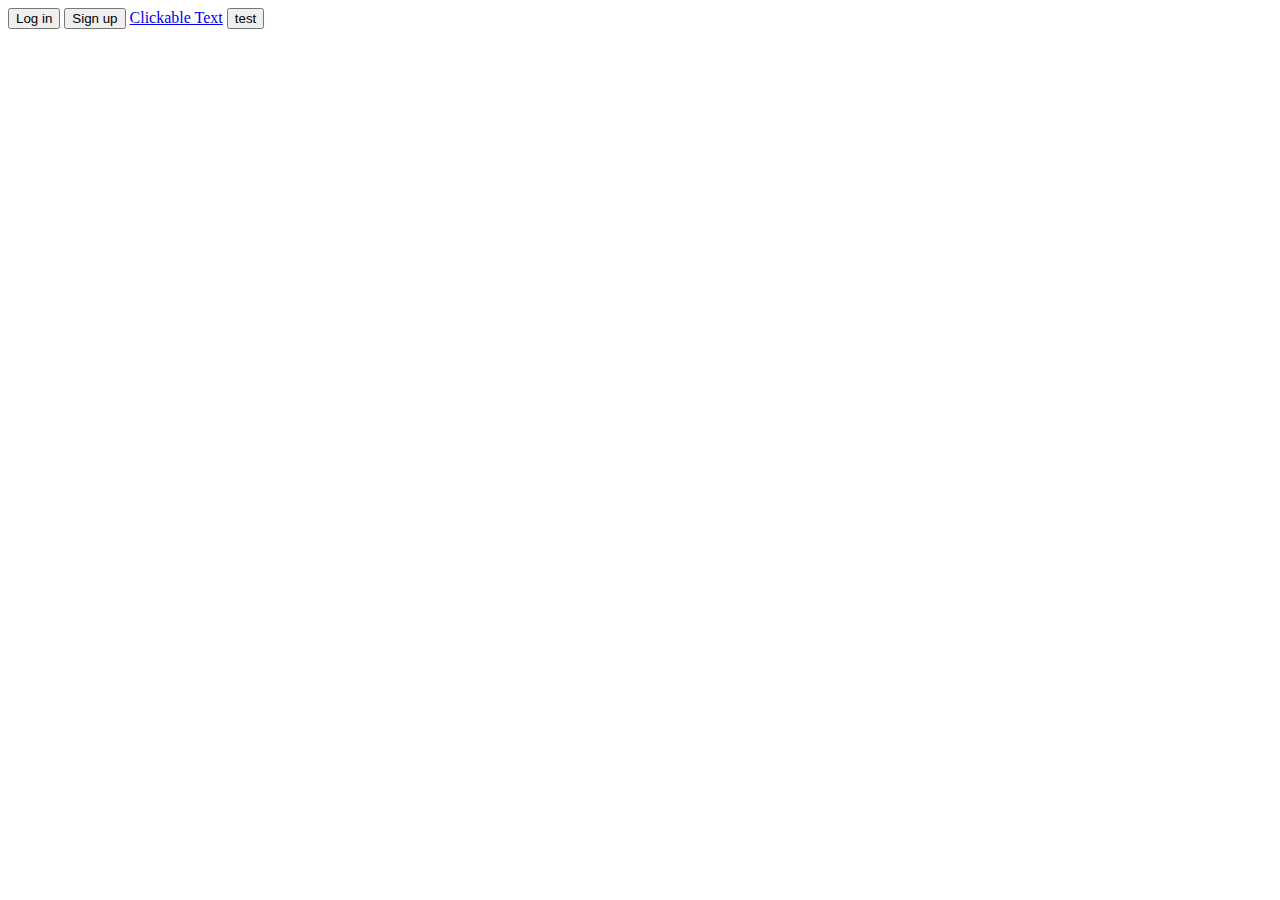
<file: pet_care/out/artifacts/pet_care_war_exploded/index.html>
<!DOCTYPE html>
<html lang="en" xmlns="http://www.w3.org/1999/html">
<head>
    <meta charset="UTF-8">
    <title>Pet Care</title>
    <link rel="icon" type="image/png" href="icons/bone.png">
</head>
<body>
    <div>
        <button id="log-in-btn">Log in</button>
        <button id="sign-up-btn">Sign up</button>
        <a href="visitor.html" class="clickable-text">Clickable Text</a>
        <button id="test"> test </button>
    </div>

    <script src="scripts/index.js"></script>
</body>
</html>
</file>
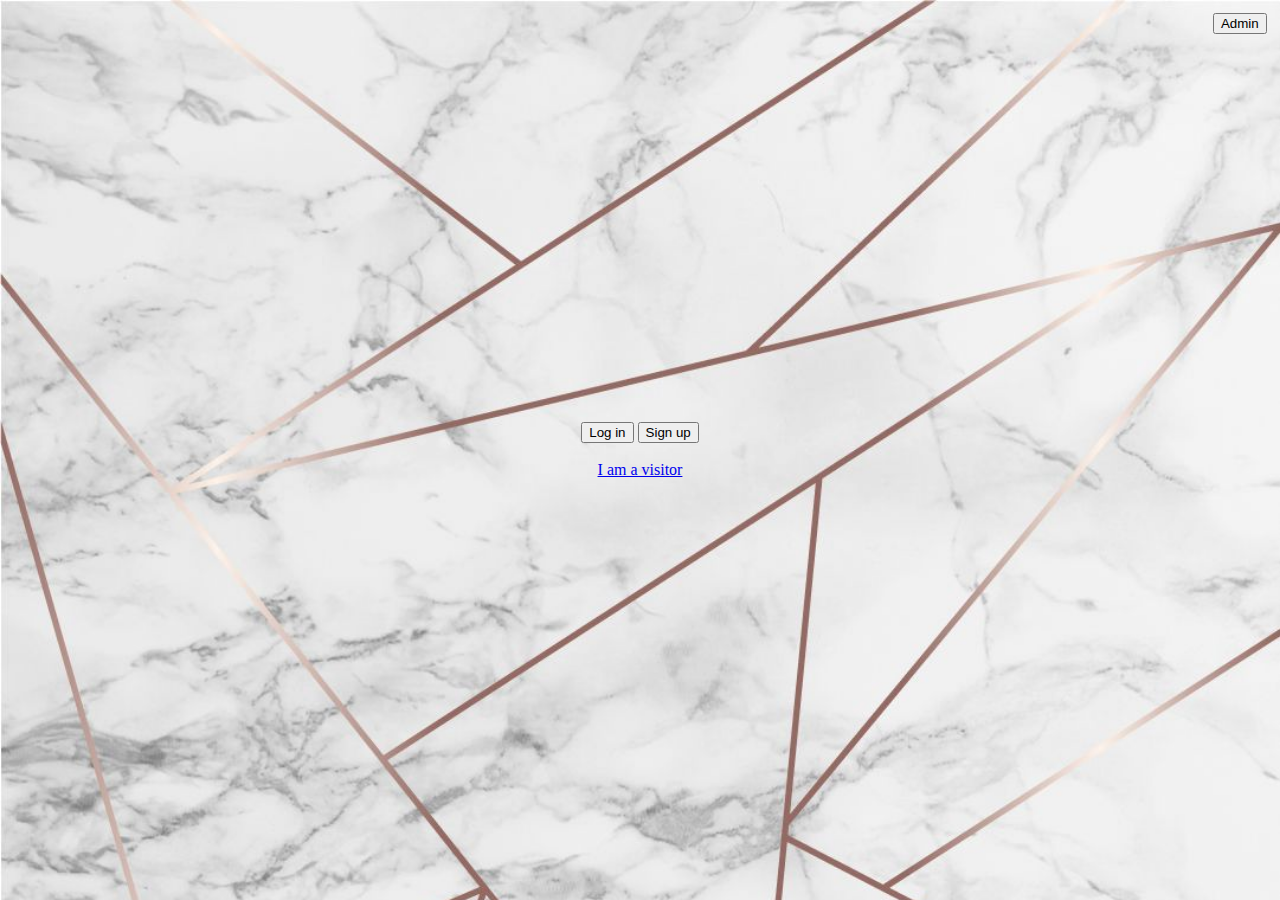
<file: pet_care/src/main/webapp/index.html>
<!DOCTYPE html>
<html lang="en" xmlns="http://www.w3.org/1999/html">
<head>
    <meta charset="UTF-8">
    <title>Pet Care</title>
    <link rel="icon" type="image/png" href="icons/bone.png">
    <link rel="stylesheet" href="styles/index.css">
</head>
<body>
    <div>
        <button id="log-in-btn">Log in</button>
        <button id="sign-up-btn">Sign up</button> <br><br>
        <a href="visitor.html">I am a visitor</a>
        <button id="admin-login-btn">Admin</button>
    </div>

    <script src="scripts/index.js"></script>
</body>
</html>
</file>
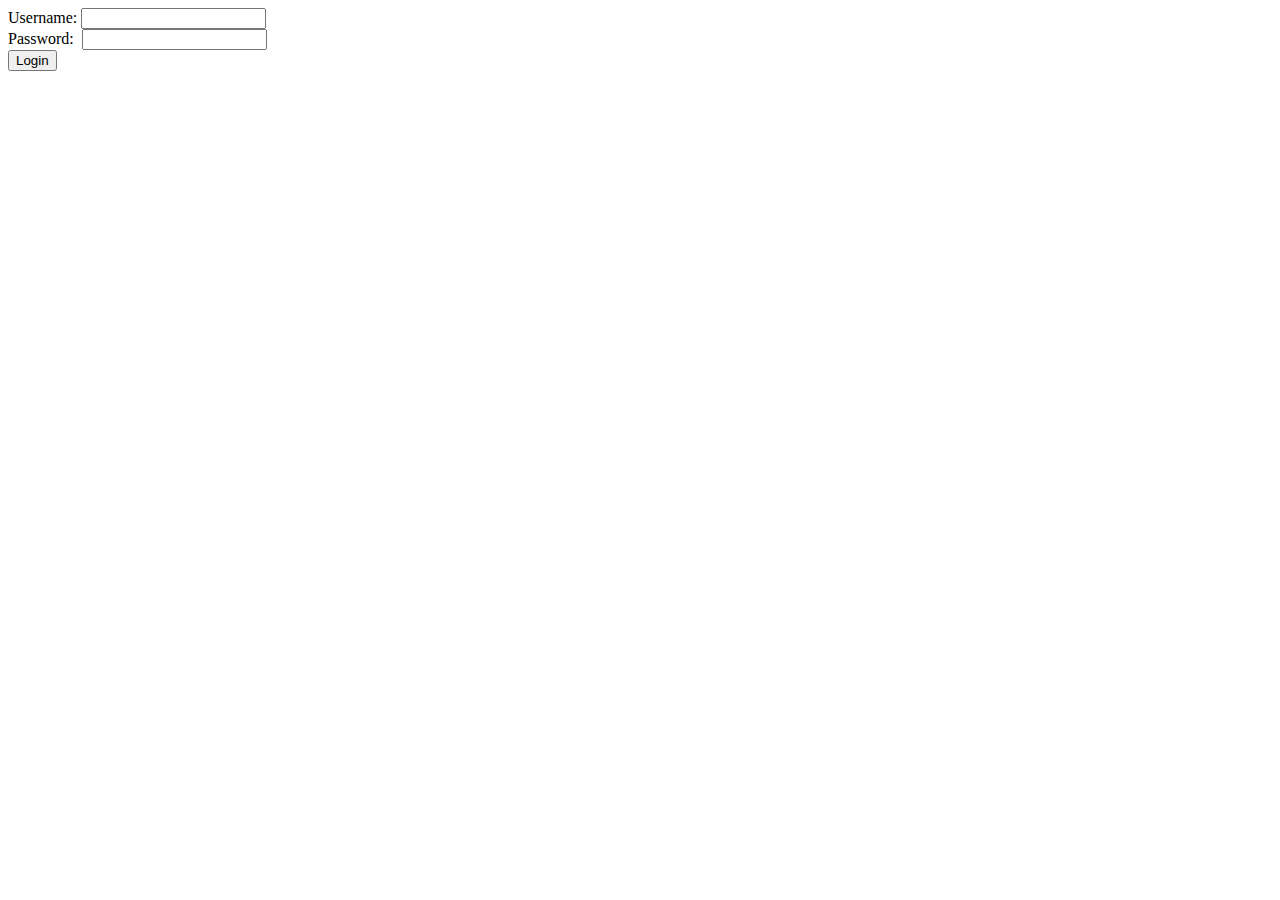
<file: pet_care/out/artifacts/pet_care_war_exploded/login.html>
<!DOCTYPE html>
<html lang="en">
<head>
    <meta charset="UTF-8">
    <title>Log In</title>
    <link rel="icon" type="image/png" href="icons/bone.png">
</head>
<body>
<main id="login-container">
    <section id="form-container">
        <form id="form">
            <div class="uname-container">
                <label for="uname-inpt">Username:</label>
                <input name="username" id="uname-inpt" type="text">
            </div>
            <div class="psw-container">
                <label for="pswd-input">Password:&nbsp;</label>
                <input name="password" id="pswd-input" type="password">
            </div>
            <button type="submit" id="login-btn">Login</button>
        </form>
    </section>
</main>
</body>
</html>
</file>
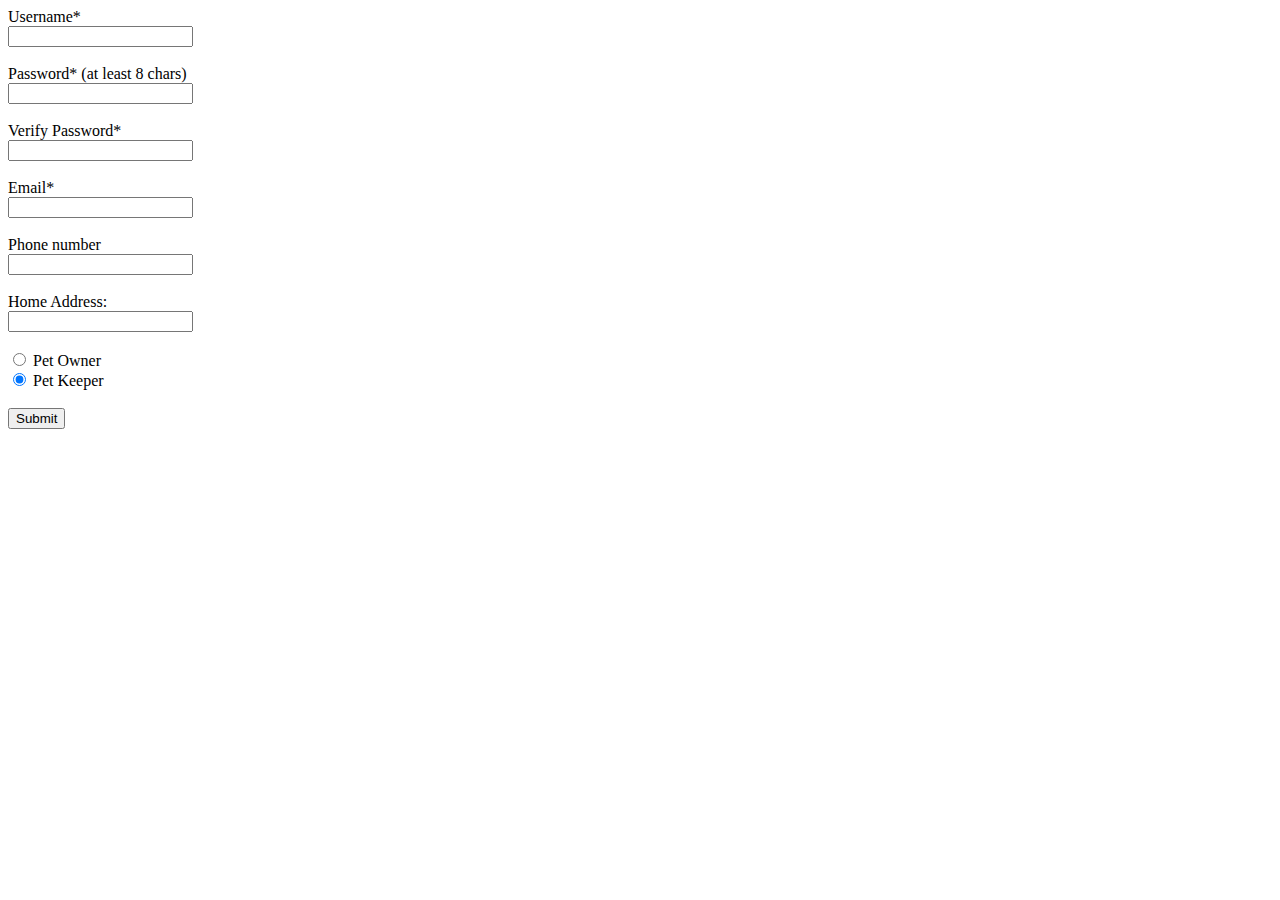
<file: pet_care/out/artifacts/pet_care_war_exploded/signup.html>
<!DOCTYPE html>
<html lang="en" xmlns="http://www.w3.org/1999/html">
<head>
    <meta charset="UTF-8">
    <title>Sign up</title>
    <link rel="icon" type="image/png" href="icons/bone.png">
</head>
<body>

<form id="sign-up-form">

    <div id="user-form-div">
        <label for="username">Username*</label><br>
        <input type="text" id="username" name="username" required><br><br>

        <label id="pass-input-label" for="pass-input">Password* (at least 8 chars)</label><br>
        <input type="password" id="pass-input" name="password"  pattern=".{5,}" required><br><br>

        <label id="verify-pass-label" for="verify-pass-input">Verify Password*</label><br>
        <input type="password" id="verify-pass-input" name="verify-password"  pattern=".{5,}" required><br><br>

        <label for="email">Email*</label><br>
        <input type="email" id="email" name="email_address" required><br><br>

        <label for="phone-number">Phone number</label><br>
        <input type="text" id="phone-number" name="phone_number"><br><br>

        <label for="address">Home Address:</label><br>
        <input id="address" name="street_address"><br><br>

        <input type="radio" id="pet-owner-radio" name="user_type" value="PET_OWNER">
        <label for="pet-owner-radio">Pet Owner</label><br>
        <input type="radio" id="pet-keeper-radio" name="user_type" value="PET_KEEPER" checked="checked">
        <label for="pet-keeper-radio">Pet Keeper</label><br><br>
    </div>


    <div id="pet-form-div">
        <label for="chip-input">Chip SID*</label><br>
        <input type="text" id="chip-input" name="chip_sid" required><br><br>

        <label for="pet-name-input">Name*</label><br>
        <input type="text" id="pet-name-input" name="pet_name" required><br><br>

        <label for="pet-birthday">Day of Birth</label><br>
        <input type="date" id="pet-birthday" name="pet_birthday"><br><br>

        <input type="radio" id="dog-radio" value="DOG" name="pet_type" checked="checked">
        <label for="dog-radio">Dog</label><br>

        <input type="radio" id="cat-radio" value="CAT" name="pet_type">
        <label for="cat-radio">Cat</label><br>

        <input type="radio" id="bunny-radio" value="BUNNY" name="pet_type">
        <label for="bunny-radio">Bunny</label><br>

        <input type="radio" id="fish-radio" value="FISH" name="pet_type">
        <label for="fish-radio">Fish</label><br>

        <input type="radio" id="other-radio" value="OTHER" name="pet_type">
        <label for="other-radio">Other</label><br><br>
    </div>

    <input type="submit" value="Submit">
</form>

<script src="scripts/signup.js"></script>
</body>
</html>
</file>
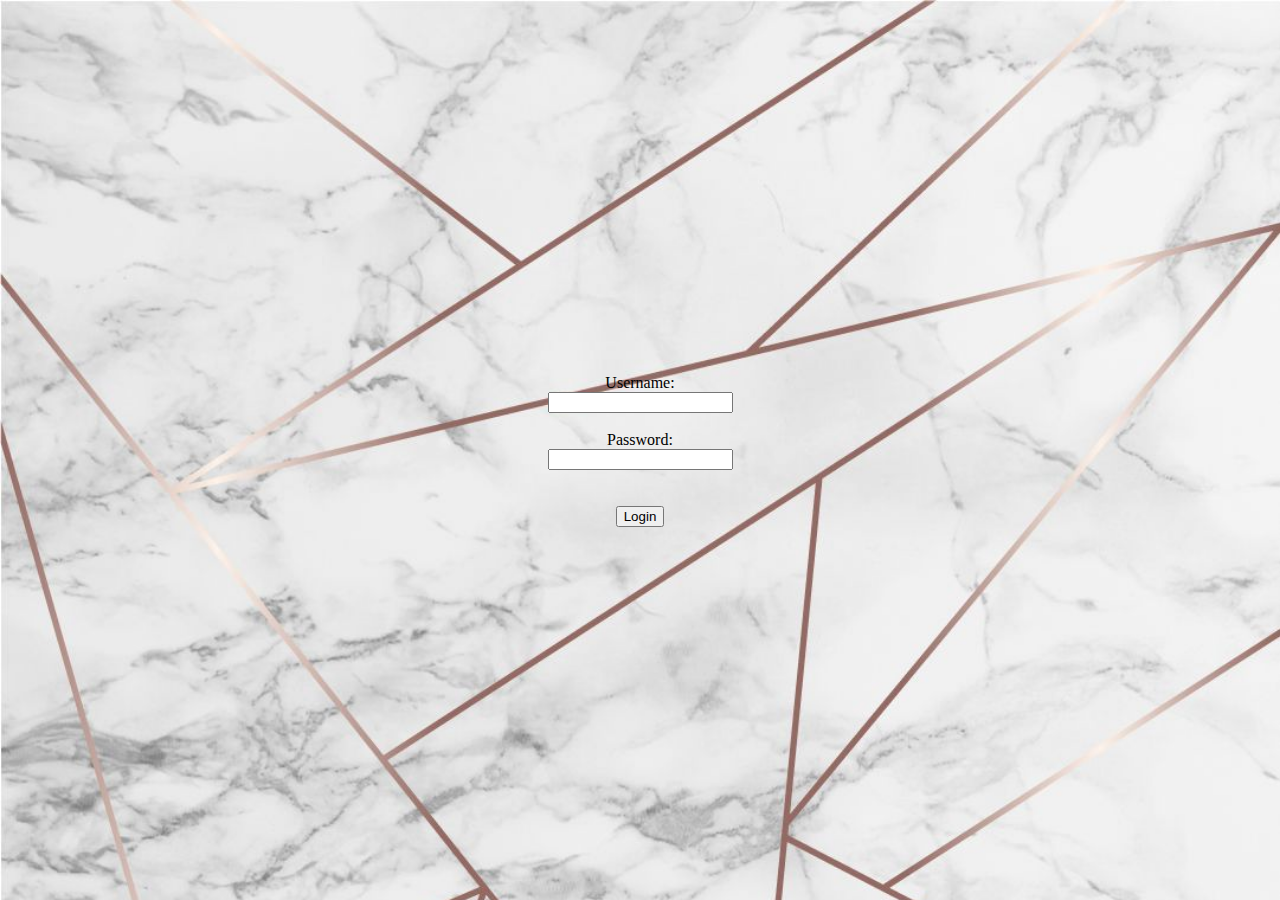
<file: pet_care/src/main/webapp/adminlogin.html>
<!DOCTYPE html>
<html lang="en">
<head>
    <meta charset="UTF-8">
    <title>Title</title>
    <link rel="icon" type="image/png" href="icons/bone.png">
    <link rel="stylesheet" href="styles/userpage.css">
</head>
<body>
<div>
    <form id="admin-login-form">
        <div class="uname-container">
            <label for="username">Username:</label><br>
            <input name="username" id="username" type="text" required>
        </div><br>

        <div class="psw-container">
            <label for="password">Password:</label><br>
            <input name="password" id="password" type="password" required>
        </div><br><br>

        <input id="submit-btn" type="submit" value="Login">
    </form>
</div>
<script src="scripts/adminlogin.js"></script>


</body>
</html>
</file>
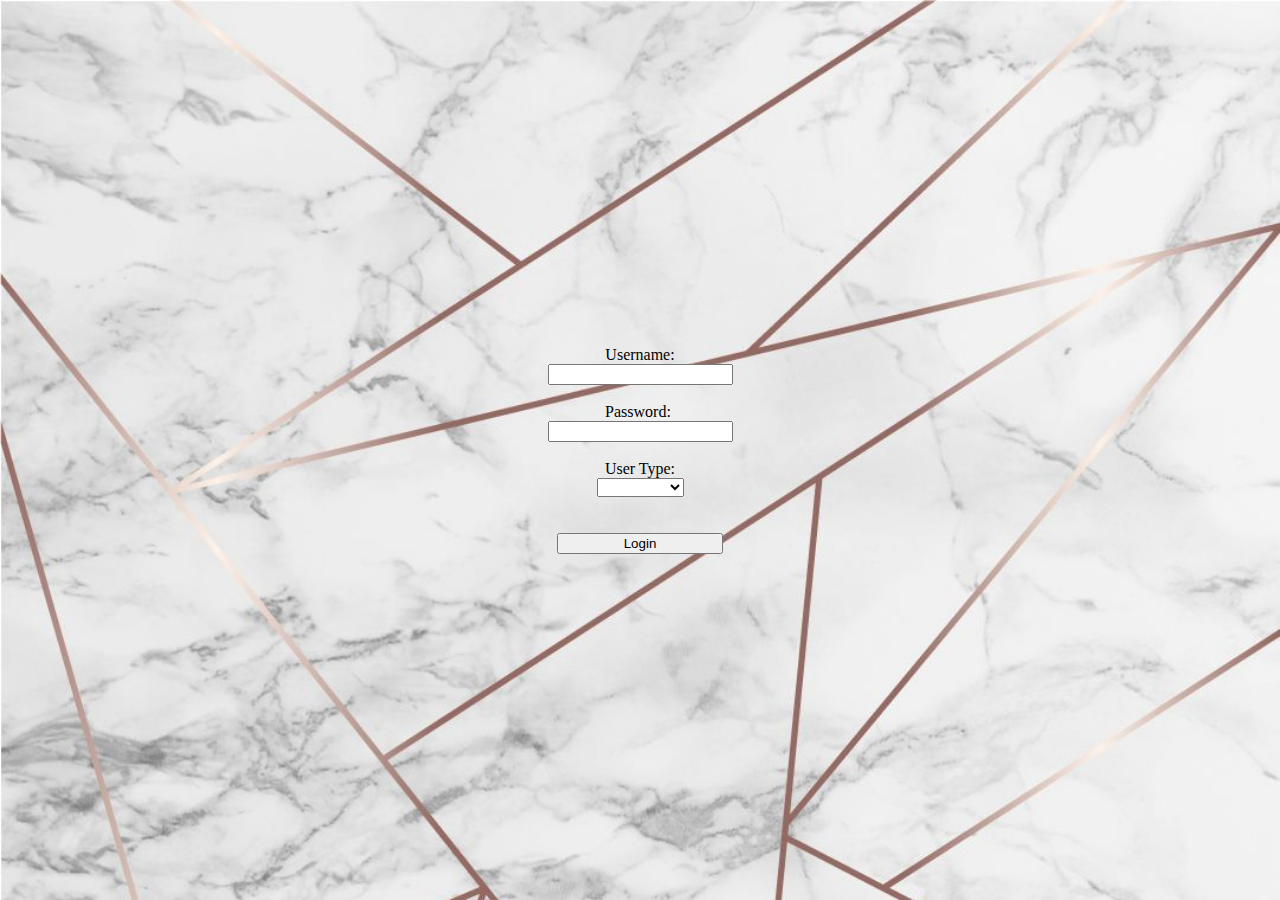
<file: pet_care/src/main/webapp/login.html>
<!DOCTYPE html>
<html lang="en">
<head>
    <meta charset="UTF-8">
    <title>Log In</title>
    <link rel="icon" type="image/png" href="icons/bone.png">
    <link rel="stylesheet" href="styles/login.css">
</head>
<body>

    <div>
        <form id="login-form">
            <div class="uname-container">
                <label for="username">Username:</label><br>
                <input name="username" id="username" type="text" required>
            </div><br>
            <div class="psw-container">
                <label for="password">Password:</label>&nbsp;<br>
                <input name="password" id="password" type="password" required>
            </div><br>
            <div>
            <label for="user">User Type:</label><br>
                <select name="user_type" id="user" required>
                    <option value="" hidden selected></option>
                    <option value="PET_OWNER"> Pet owner</option>
                    <option value="PET_KEEPER"> Pet keeper</option>
                </select>
            </div><br><br>

            <input id="submit-btn" type="submit" value="Login">
        </form>
    </div>
    <script src="scripts/login.js"></script>
</body>
</html>
</file>
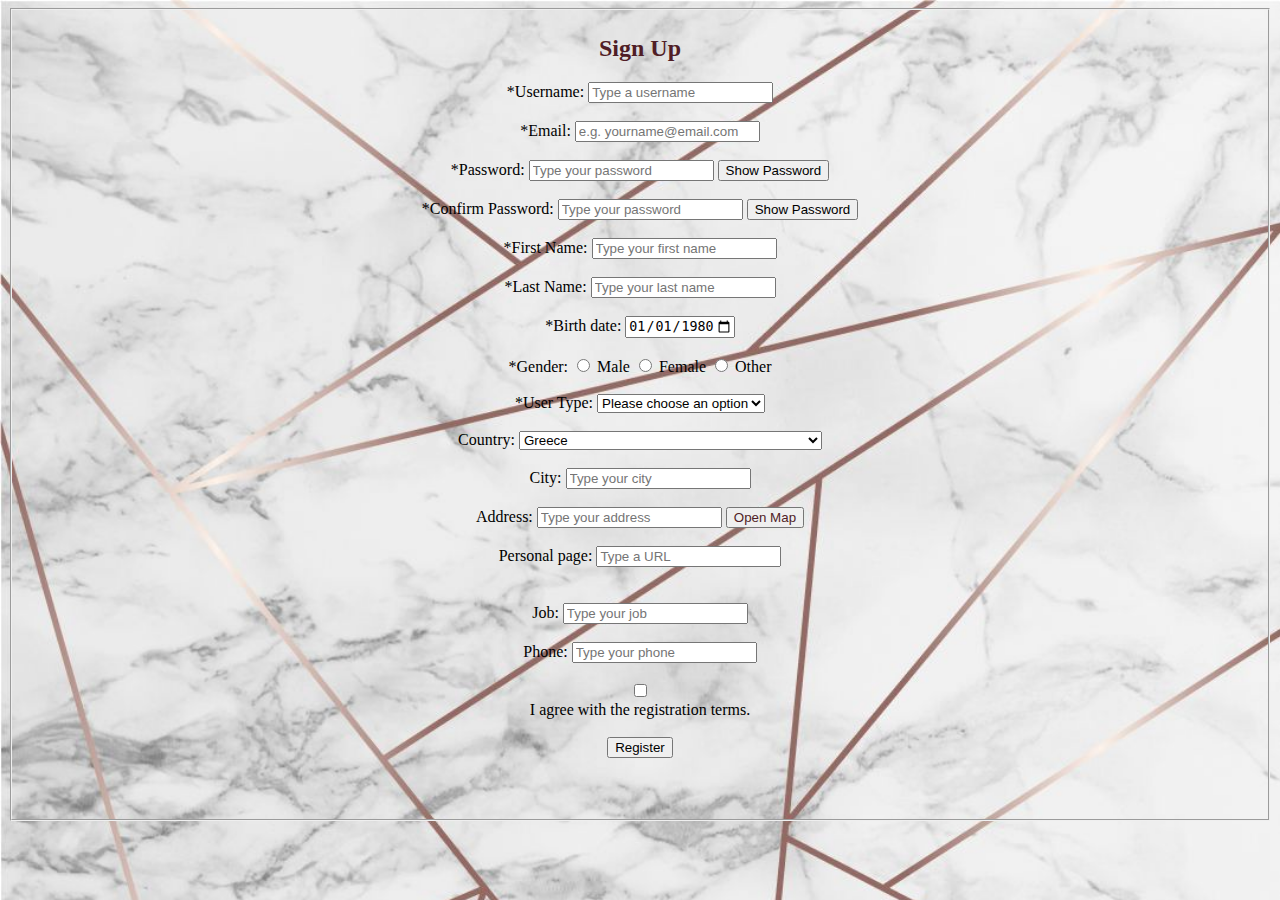
<file: pet_care/src/main/webapp/signup.html>
<!DOCTYPE html>
<html>
<head>

    <link rel="stylesheet" href="styles/signup.css">
    <link rel="icon" type="image/png" href="icons/bone.png">
    <meta name="Author" content="Penny Stathogiannopoulou">
    <meta name="Description" content="This is a user registration page on a platform">
    <meta name="keywords" lang="en-us" content="web programming, CS, UOC, registration page">
    <meta http-equiv="content-type" content="text/html; charset=UTF-8">
    <title>Sign Up</title>
</head>
<body>
<form id="sign-up-form">
    <fieldset>
        <h2>Sign Up</h2>

        <!-- username -->
        <label>*Username:</label>
        <input type="text" minlength="8" name="username" placeholder="Type a username"
               pattern="[^0-9].*" title="8 or more latin characters" required><br><br>

        <!-- email -->
        <label>*Email:</label>
        <input type="email" name="email" placeholder="e.g. yourname@email.com" title="Please enter your email" required><br>
        <span id="message6"></span>
        <span id="message7"></span>
        <span id="message8"></span><br>

        <!-- password -->
        <label>*Password:</label>
        <input type="password" id="password-input" minlength="8" maxlength="15" name="password" placeholder="Type your password"
               pattern="/^[a-zA-Z0-9!@#\$%\^\&*_=+-]$/g" title="8 to 15 characters, it should contain at least one latin character,
                a number and a symbol (eg '#', '$', '%', etc.)" onchange="return Strength()" required>
        <input type="button" id="show-hide-pass-btn" value="Show Password"><br>

        <span id="message2"></span>
        <span id="message3"></span>
        <span id="message4"></span>
        <span id="message5"></span><br>

        <!-- confirm password -->
        <label>*Confirm Password:</label>
        <input type="password" id="confirm-pass-input" minlength="8" maxlength="15" name="confirm" placeholder="Type your password"
               pattern="/^[a-zA-Z0-9!@#\$%\^\&*_=+-]$/g" title="8 to 15 characters, it should contain at least one latin character,
                a number and a symbol (eg '#', '$', '%', etc.)" required>
        <input type="button" id="show-hide-confirm-pass-btn" value="Show Password"><br>
        <span id="message1"></span><br>

        <!-- first name -->
        <label>*First Name:</label>
        <input type="text" minlength="3" maxlength="30" name="firstname" placeholder="Type your first name"
               pattern="[a-zA-Z]*" title="3 to 30 characters" required><br><br>

        <!-- last name -->
        <label>*Last Name:</label>
        <input type="text" minlength="3" maxlength="30" name="lastname" placeholder="Type your last name"
               pattern="[a-zA-Z]*" title="3 to 30 characters" required><br><br>

        <!-- birth date  -->
        <label>*Birth date:</label>
        <input type="date" name="birthdate" value="1980-01-01" min="1920-01-01" max="2007-12-31"
               title="Dates from 01/01/1920 to 12/31/2007" required><br><br>

        <!-- gender -->
        <label>*Gender:</label>
        <input type="radio" id="male-radio" name="gender" value="MALE" required>
        <label for="male-radio">Male</label>
        <input type="radio" id="female-radio" name="gender" value="FEMALE">
        <label for="female-radio">Female</label>
        <input type="radio" id="other-radio" name="gender" value="OTHER">
        <label for="other-radio">Other</label><br><br>

        <!-- user type -->
        <label for="user">*User Type:</label>
        <select name="user_type" id="user" onchange="return changes(event)" required>
            <option value="" hidden selected>Please choose an option</option>
            <option value="PET_OWNER"> Pet owner</option>
            <option value="PET_KEEPER"> Pet keeper</option>
        </select><br><br>

        <!-- property -->
        <span id="prop"><label for="pet_keeper_property" class="keeper_req_label">Property:</label>
            <select id="pet_keeper_property" name="property" class="keeper_req">
                <option id="default-option" name="property" value="" hidden selected>Please choose an option</option>
                <option name="property" value="INTERIOR"> Interior</option>
                <option name="property" value="EXTERIOR"> Exterior</option>
                <option name="property" value="BOTH"> Both</option>
            </select><br><br>
        </span>

        <!-- hosting -->
        <span id="keeper_host_ck_box"><label class="keeper_req_label">Pet hosting:</label>
            <span class="keeper_req">
                <input type="checkbox" id="dog-keeper-ck-box" name="hosting" value="DOG_KEEPER">
                <label for="dog-keeper-ck-box">Dog keeper</label>
                <input type="checkbox" id="cat-keeper-ck-box" name="hosting" value="CAT_KEEPER">
                <label for="cat-keeper-ck-box">Cat keeper</label>
            </span><br>
            <span id="message15"></span><br>
        </span>

        <!-- dogprice -->
        <span id="dogpr">
            <label class="keeper_dog_label">Dog price:</label>
            <input id="dog-price-input" type="text" minlength="1" maxlength="2" class="keeper_dog" name="dogprice" title="0-20€" value="10" pattern="[0-9]|1[0-9]|20"><br><br>
        </span>

        <!-- catprice -->
        <span id="catpr">
            <label class="keeper_cat_label">Cat Price:</label>
            <input id="cat-price-input" type="text" minlength="1" maxlength="2" class="keeper_cat" name="catprice" title="0-15€" value="8" pattern="[0-9]|1[0-5]"><br><br>
        </span>

        <!-- property description -->
        <span id="description">
            <label for="text-description">Property Description:</label><br>
            <textarea id="text-description" name="propertydescription" rows="8" cols="60"></textarea><br><br>
        </span>


        <!-- country -->
        <label for="country">Country:</label>
        <select id="country" name="country" required>
            <option value="AF">Afghanistan</option>
            <option value="AX">Aland Islands</option>
            <option value="AL">Albania</option>
            <option value="DZ">Algeria</option>
            <option value="AS">American Samoa</option>
            <option value="AD">Andorra</option>
            <option value="AO">Angola</option>
            <option value="AI">Anguilla</option>
            <option value="AQ">Antarctica</option>
            <option value="AG">Antigua and Barbuda</option>
            <option value="AR">Argentina</option>
            <option value="AM">Armenia</option>
            <option value="AW">Aruba</option>
            <option value="AU">Australia</option>
            <option value="AT">Austria</option>
            <option value="AZ">Azerbaijan</option>
            <option value="BS">Bahamas</option>
            <option value="BH">Bahrain</option>
            <option value="BD">Bangladesh</option>
            <option value="BB">Barbados</option>
            <option value="BY">Belarus</option>
            <option value="BE">Belgium</option>
            <option value="BZ">Belize</option>
            <option value="BJ">Benin</option>
            <option value="BM">Bermuda</option>
            <option value="BT">Bhutan</option>
            <option value="BO">Bolivia</option>
            <option value="BQ">Bonaire, Sint Eustatius and Saba</option>
            <option value="BA">Bosnia and Herzegovina</option>
            <option value="BW">Botswana</option>
            <option value="BV">Bouvet Island</option>
            <option value="BR">Brazil</option>
            <option value="IO">British Indian Ocean Territory</option>
            <option value="BN">Brunei Darussalam</option>
            <option value="BG">Bulgaria</option>
            <option value="BF">Burkina Faso</option>
            <option value="BI">Burundi</option>
            <option value="KH">Cambodia</option>
            <option value="CM">Cameroon</option>
            <option value="CA">Canada</option>
            <option value="CV">Cape Verde</option>
            <option value="KY">Cayman Islands</option>
            <option value="CF">Central African Republic</option>
            <option value="TD">Chad</option>
            <option value="CL">Chile</option>
            <option value="CN">China</option>
            <option value="CX">Christmas Island</option>
            <option value="CC">Cocos (Keeling) Islands</option>
            <option value="CO">Colombia</option>
            <option value="KM">Comoros</option>
            <option value="CG">Congo</option>
            <option value="CD">Congo, Democratic Republic of the Congo</option>
            <option value="CK">Cook Islands</option>
            <option value="CR">Costa Rica</option>
            <option value="CI">Cote D'Ivoire</option>
            <option value="HR">Croatia</option>
            <option value="CU">Cuba</option>
            <option value="CW">Curacao</option>
            <option value="CY">Cyprus</option>
            <option value="CZ">Czech Republic</option>
            <option value="DK">Denmark</option>
            <option value="DJ">Djibouti</option>
            <option value="DM">Dominica</option>
            <option value="DO">Dominican Republic</option>
            <option value="EC">Ecuador</option>
            <option value="EG">Egypt</option>
            <option value="SV">El Salvador</option>
            <option value="GQ">Equatorial Guinea</option>
            <option value="ER">Eritrea</option>
            <option value="EE">Estonia</option>
            <option value="ET">Ethiopia</option>
            <option value="FK">Falkland Islands (Malvinas)</option>
            <option value="FO">Faroe Islands</option>
            <option value="FJ">Fiji</option>
            <option value="FI">Finland</option>
            <option value="FR">France</option>
            <option value="GF">French Guiana</option>
            <option value="PF">French Polynesia</option>
            <option value="TF">French Southern Territories</option>
            <option value="GA">Gabon</option>
            <option value="GM">Gambia</option>
            <option value="GE">Georgia</option>
            <option value="DE">Germany</option>
            <option value="GH">Ghana</option>
            <option value="GI">Gibraltar</option>
            <option value="GR" selected>Greece</option>
            <option value="GL">Greenland</option>
            <option value="GD">Grenada</option>
            <option value="GP">Guadeloupe</option>
            <option value="GU">Guam</option>
            <option value="GT">Guatemala</option>
            <option value="GG">Guernsey</option>
            <option value="GN">Guinea</option>
            <option value="GW">Guinea-Bissau</option>
            <option value="GY">Guyana</option>
            <option value="HT">Haiti</option>
            <option value="HM">Heard Island and Mcdonald Islands</option>
            <option value="VA">Holy See (Vatican City State)</option>
            <option value="HN">Honduras</option>
            <option value="HK">Hong Kong</option>
            <option value="HU">Hungary</option>
            <option value="IS">Iceland</option>
            <option value="IN">India</option>
            <option value="ID">Indonesia</option>
            <option value="IR">Iran, Islamic Republic of</option>
            <option value="IQ">Iraq</option>
            <option value="IE">Ireland</option>
            <option value="IM">Isle of Man</option>
            <option value="IL">Israel</option>
            <option value="IT">Italy</option>
            <option value="JM">Jamaica</option>
            <option value="JP">Japan</option>
            <option value="JE">Jersey</option>
            <option value="JO">Jordan</option>
            <option value="KZ">Kazakhstan</option>
            <option value="KE">Kenya</option>
            <option value="KI">Kiribati</option>
            <option value="KP">Korea, Democratic People's Republic of</option>
            <option value="KR">Korea, Republic of</option>
            <option value="XK">Kosovo</option>
            <option value="KW">Kuwait</option>
            <option value="KG">Kyrgyzstan</option>
            <option value="LA">Lao People's Democratic Republic</option>
            <option value="LV">Latvia</option>
            <option value="LB">Lebanon</option>
            <option value="LS">Lesotho</option>
            <option value="LR">Liberia</option>
            <option value="LY">Libyan Arab Jamahiriya</option>
            <option value="LI">Liechtenstein</option>
            <option value="LT">Lithuania</option>
            <option value="LU">Luxembourg</option>
            <option value="MO">Macao</option>
            <option value="MK">Macedonia, the Former Yugoslav Republic of</option>
            <option value="MG">Madagascar</option>
            <option value="MW">Malawi</option>
            <option value="MY">Malaysia</option>
            <option value="MV">Maldives</option>
            <option value="ML">Mali</option>
            <option value="MT">Malta</option>
            <option value="MH">Marshall Islands</option>
            <option value="MQ">Martinique</option>
            <option value="MR">Mauritania</option>
            <option value="MU">Mauritius</option>
            <option value="YT">Mayotte</option>
            <option value="MX">Mexico</option>
            <option value="FM">Micronesia, Federated States of</option>
            <option value="MD">Moldova, Republic of</option>
            <option value="MC">Monaco</option>
            <option value="MN">Mongolia</option>
            <option value="ME">Montenegro</option>
            <option value="MS">Montserrat</option>
            <option value="MA">Morocco</option>
            <option value="MZ">Mozambique</option>
            <option value="MM">Myanmar</option>
            <option value="NA">Namibia</option>
            <option value="NR">Nauru</option>
            <option value="NP">Nepal</option>
            <option value="NL">Netherlands</option>
            <option value="AN">Netherlands Antilles</option>
            <option value="NC">New Caledonia</option>
            <option value="NZ">New Zealand</option>
            <option value="NI">Nicaragua</option>
            <option value="NE">Niger</option>
            <option value="NG">Nigeria</option>
            <option value="NU">Niue</option>
            <option value="NF">Norfolk Island</option>
            <option value="MP">Northern Mariana Islands</option>
            <option value="NO">Norway</option>
            <option value="OM">Oman</option>
            <option value="PK">Pakistan</option>
            <option value="PW">Palau</option>
            <option value="PS">Palestinian Territory, Occupied</option>
            <option value="PA">Panama</option>
            <option value="PG">Papua New Guinea</option>
            <option value="PY">Paraguay</option>
            <option value="PE">Peru</option>
            <option value="PH">Philippines</option>
            <option value="PN">Pitcairn</option>
            <option value="PL">Poland</option>
            <option value="PT">Portugal</option>
            <option value="PR">Puerto Rico</option>
            <option value="QA">Qatar</option>
            <option value="RE">Reunion</option>
            <option value="RO">Romania</option>
            <option value="RU">Russian Federation</option>
            <option value="RW">Rwanda</option>
            <option value="BL">Saint Barthelemy</option>
            <option value="SH">Saint Helena</option>
            <option value="KN">Saint Kitts and Nevis</option>
            <option value="LC">Saint Lucia</option>
            <option value="MF">Saint Martin</option>
            <option value="PM">Saint Pierre and Miquelon</option>
            <option value="VC">Saint Vincent and the Grenadines</option>
            <option value="WS">Samoa</option>
            <option value="SM">San Marino</option>
            <option value="ST">Sao Tome and Principe</option>
            <option value="SA">Saudi Arabia</option>
            <option value="SN">Senegal</option>
            <option value="RS">Serbia</option>
            <option value="CS">Serbia and Montenegro</option>
            <option value="SC">Seychelles</option>
            <option value="SL">Sierra Leone</option>
            <option value="SG">Singapore</option>
            <option value="SX">Sint Maarten</option>
            <option value="SK">Slovakia</option>
            <option value="SI">Slovenia</option>
            <option value="SB">Solomon Islands</option>
            <option value="SO">Somalia</option>
            <option value="ZA">South Africa</option>
            <option value="GS">South Georgia and the South Sandwich Islands</option>
            <option value="SS">South Sudan</option>
            <option value="ES">Spain</option>
            <option value="LK">Sri Lanka</option>
            <option value="SD">Sudan</option>
            <option value="SR">Suriname</option>
            <option value="SJ">Svalbard and Jan Mayen</option>
            <option value="SZ">Swaziland</option>
            <option value="SE">Sweden</option>
            <option value="CH">Switzerland</option>
            <option value="SY">Syrian Arab Republic</option>
            <option value="TW">Taiwan, Province of China</option>
            <option value="TJ">Tajikistan</option>
            <option value="TZ">Tanzania, United Republic of</option>
            <option value="TH">Thailand</option>
            <option value="TL">Timor-Leste</option>
            <option value="TG">Togo</option>
            <option value="TK">Tokelau</option>
            <option value="TO">Tonga</option>
            <option value="TT">Trinidad and Tobago</option>
            <option value="TN">Tunisia</option>
            <option value="TR">Turkey</option>
            <option value="TM">Turkmenistan</option>
            <option value="TC">Turks and Caicos Islands</option>
            <option value="TV">Tuvalu</option>
            <option value="UG">Uganda</option>
            <option value="UA">Ukraine</option>
            <option value="AE">United Arab Emirates</option>
            <option value="GB">United Kingdom</option>
            <option value="US">United States</option>
            <option value="UM">United States Minor Outlying Islands</option>
            <option value="UY">Uruguay</option>
            <option value="UZ">Uzbekistan</option>
            <option value="VU">Vanuatu</option>
            <option value="VE">Venezuela</option>
            <option value="VN">Viet Nam</option>
            <option value="VG">Virgin Islands, British</option>
            <option value="VI">Virgin Islands, U.s.</option>
            <option value="WF">Wallis and Futuna</option>
            <option value="EH">Western Sahara</option>
            <option value="YE">Yemen</option>
            <option value="ZM">Zambia</option>
            <option value="ZW">Zimbabwe</option>
        </select><br><br>

        <!-- city -->
        <label for="city">City:</label>
        <input type="text" id="city" minlength="3" maxlength="30" name="city" placeholder="Type your city"
               title="3 to 30 characters"><br><br>

        <!-- address -->
        <label for="street-address">Address:</label>
        <input type="text" id="street-address" minlength="10" maxlength="150" name="address" placeholder="Type your address"
               title="10 to 150 characters" onchange="return sentDataToAPI()">
        <input type="button" id="open" value="Open Map">
        <!-- <div id="Map" style="height:400px; width:600px"></div> -->
        <br><span id="message13"></span>
        <span id="message14"></span><br>

        <!-- personal page -->
        <label>Personal page:</label>
        <input type="url" name="personalpage" placeholder="Type a URL" title="Enter a valid URL"><br><br>

        <!-- map -->
        <div id="Map" style="height:400px; width:600px"></div><br>

        <!-- job -->
        <label for="job-input">Job:</label>
        <input id="job-input" type="text" minlength="3" maxlength="30" name="job" placeholder="Type your job"
               title="3 to 30 characters"><br><br>

        <!-- phone -->
        <label for="phone-number-input">Phone:</label>
        <input id="phone-number-input" type="tel" minlength="10" maxlength="14" name="telephone" placeholder="Type your phone"
               title="10 to 14 digits"><br><br>

        <!-- terms -->

        <input id="agree-ck-box" type=checkbox name="check" value="" required><br>
        <label for="agree-ck-box">I agree with the registration terms.</label><br><br>

        <!-- register button -->
        <input type="submit" value="Register"><br><br>
        <!--<small>Fields with * are mandatory</small><br>-->
        <div id="submit_result"></div><br>
    </fieldset>
</form>
<script src="https://www.openlayers.org/api/OpenLayers.js"></script>
<script type="text/javascript" src="scripts/signup.js" defer></script>
</body>
</html>
</file>
<file: pet_care/src/main/webapp/styles/index.css>
body {
    background-image: url("../icons/background.jpeg");
    background-size: 100%;
    text-align: center;
}

body, html {
    height: 100%;
    margin: 0;
    display: flex;
    justify-content: center;
    align-items: center;
}

div {
    text-align: center;
}


#admin-login-btn {
    position: fixed;
    top: 1em;
    right: 1em;
}
</file>
<file: pet_care/src/main/webapp/styles/userpage.css>
body {
    background-image: url("../icons/background.jpeg");
    background-size: 100%;
    text-align: center;
}

body, html {
    height: 100%;
    margin: 0;
    display: flex;
    justify-content: center;
    align-items: center;
}

#btns {
    text-align: center;
}
</file>
<file: pet_care/src/main/webapp/styles/login.css>
body {
    background-image: url("../icons/background.jpeg");
    background-size: 100%;
    text-align: center;
}

body, html {
    height: 100%;
    margin: 0;
    display: flex;
    justify-content: center;
    align-items: center;
}

div {
    text-align: center;
}

#submit-btn{
    width: 90%;
}
</file>
<file: pet_care/src/main/webapp/styles/signup.css>
body {
    background-image: url("../icons/background.jpeg");
    background-size: 100%;
    text-align: center;
}

fieldset {
    padding: 2% 20%;
}

h2{
    margin-top: 0;
    color: rgb(80, 29, 38);
}

#submit {
    width: 300px;
    height: 30px;
    font-size: 15px;
    color: rgb(80, 29, 38);
}

p {
    font-size: 50px;
    transform: translateY(200px);
}

#message1,
#message2,
#message3,
#message4,
#message5,
#message6,
#message7,
#message8,
#message9,
#message10,
#message11,
#message12,
#message13,
#message14 {
    font-size: 12px;
    color: rgb(80, 29, 38);
}

#myBut,
#myBut2,
#open {
    color: rgb(80, 29, 38);
}

#submit_result {
    font-size: 20px;
    color: rgb(80, 29, 38);
}

#extra_stud, #extra_libr{
    display: none;
}

#Map{
    transform: translateX(170px);
}
</file>
